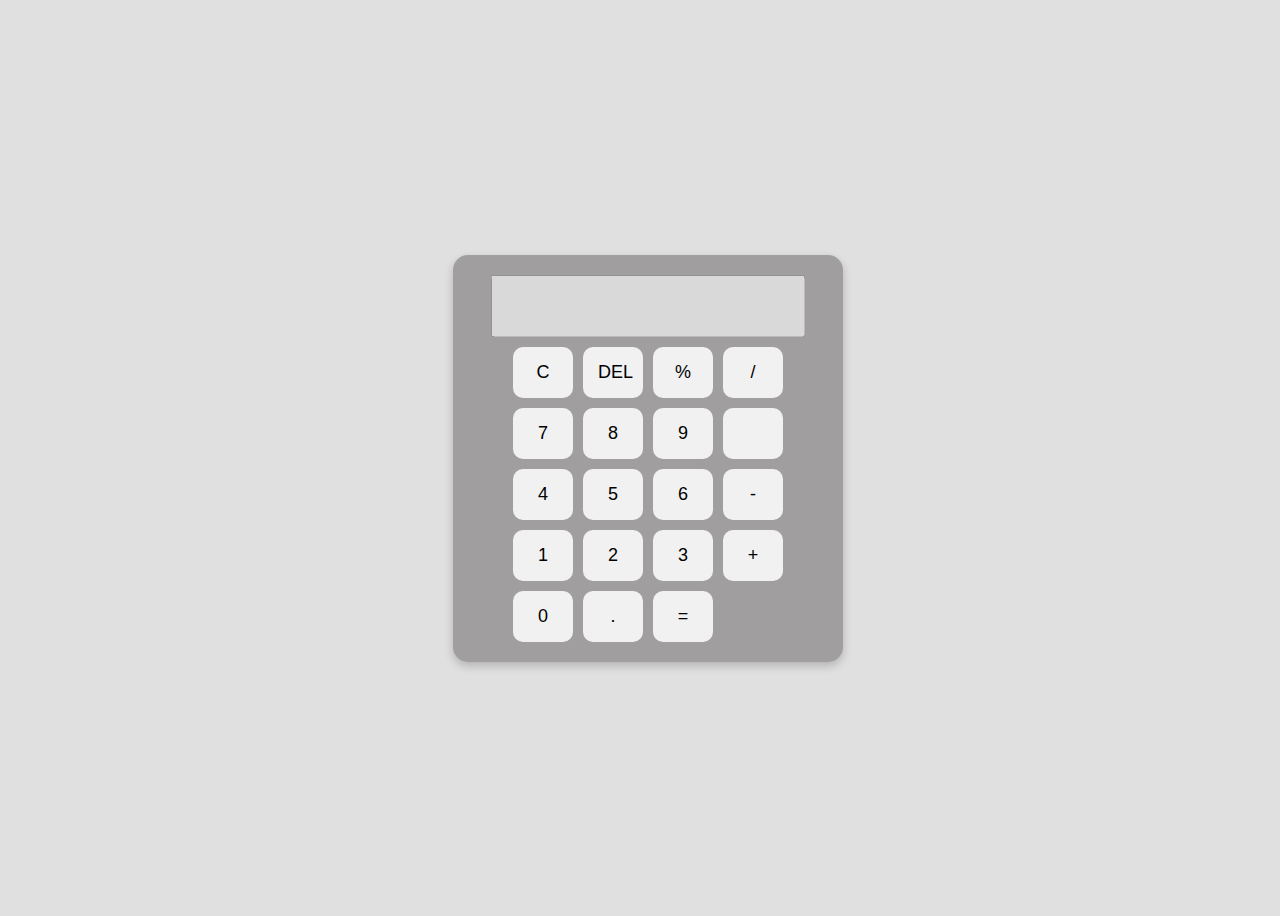
<file: index.html>
<!DOCTYPE html>
<html lang="en">
<head>
  <meta charset="UTF-8">
  <title>Calculator</title>
  <link rel="stylesheet" href="styles.css">
</head>
<body>
  <div class="calculator">
    <input type="text" id="display" disabled>
    <div class="buttons">
      <button onclick="clearDisplay()">C</button>
      <button onclick="deleteLast()">DEL</button>
      <button onclick="appendValue('%')">%</button>
      <button onclick="appendValue('/')">/</button>

      <button onclick="appendValue('7')">7</button>
      <button onclick="appendValue('8')">8</button>
      <button onclick="appendValue('9')">9</button>
      <button onclick="appendValue('')"></button>

      <button onclick="appendValue('4')">4</button>
      <button onclick="appendValue('5')">5</button>
      <button onclick="appendValue('6')">6</button>
      <button onclick="appendValue('-')">-</button>

      <button onclick="appendValue('1')">1</button>
      <button onclick="appendValue('2')">2</button>
      <button onclick="appendValue('3')">3</button>
      <button onclick="appendValue('+')">+</button>

      <button onclick="appendValue('0')">0</button>
      <button onclick="appendValue('.')">.</button>
      <button onclick="calculate()">=</button>
    </div>
  </div>

  <script src="script.js"></script>
</body>
</html>
</file>
<file: styles.css>
body {
  width: 100%;
    display: flex;
    justify-content: center;
    align-items: center;
    height: 100vh;
    background: #e0e0e0;
    font-family: Arial, sans-serif;
  }
  
  .calculator {
    width: 350px;
    display: flex;
    flex-direction: column;
    align-items: center;
    background: rgb(160, 158, 158);
    padding: 20px;
    border-radius: 15px;
    box-shadow: 0 4px 10px rgba(0,0,0,0.2);
    margin: auto;
    overflow: hidden;
  }
  
  #display {
    width: 80%;
    padding: 15px;
    font-size: 24px;
    margin-bottom: 10px;
    text-align: right;
  }
  
  .buttons {
    display: grid;
    grid-template-columns: repeat(4, 60px);
    grid-gap: 10px;
  }
  
  button {
    padding: 15px;
    font-size: 18px;
    border: none;
    border-radius: 10px;
    background: #f1f1f1;
    cursor: pointer;
    /* transition: background 0.2s; */
  }
  
  button:hover {
    background: #d1d1d1;
  }
  button:active{
    scale: 0.95;
  }
</file>
